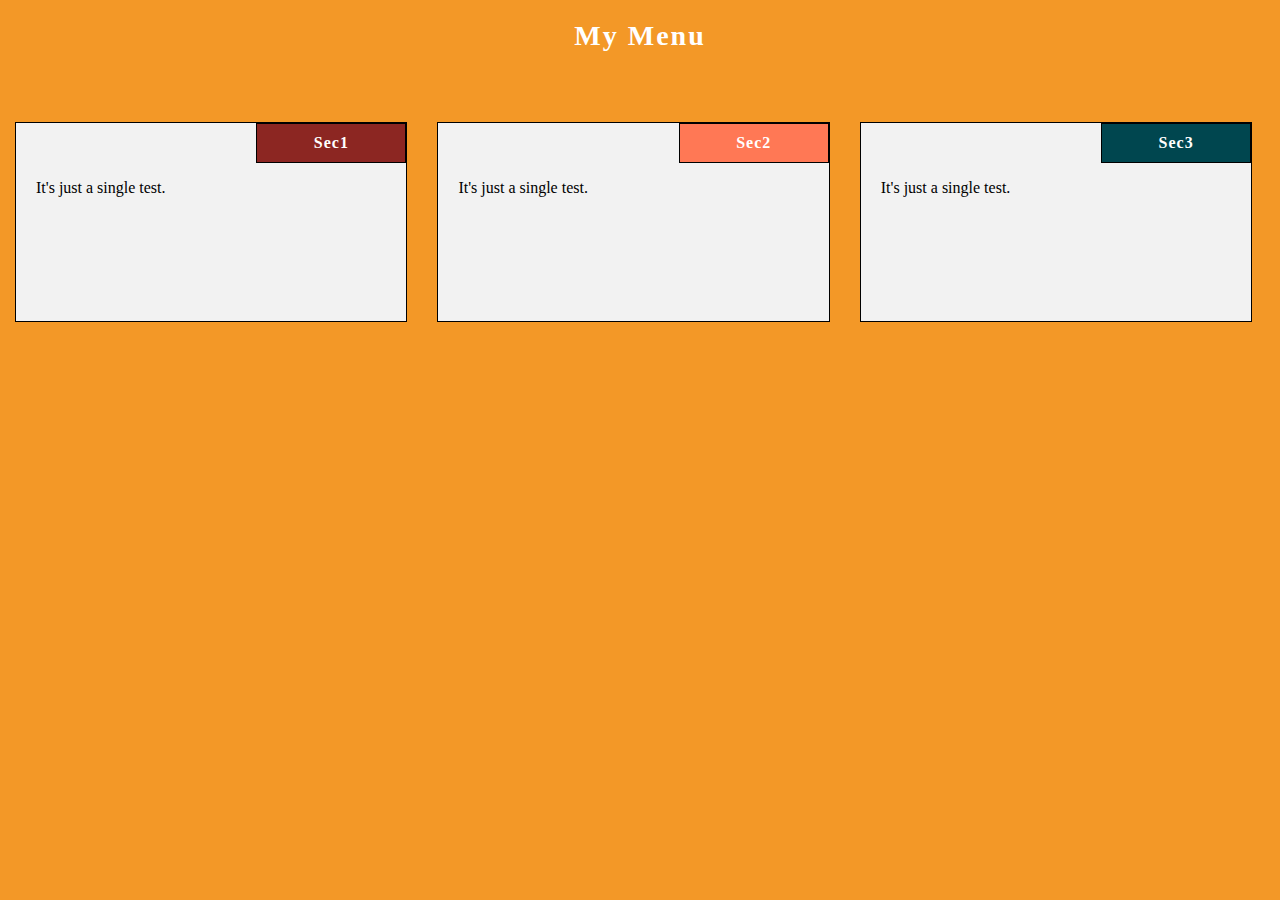
<file: mod2_solution/index.html>
<!DOCTYPE html>
<html>
<head>
    <meta charset="UTF-8">
    <!--meta http-equiv="X-UA-Compatible" content="IE=edge"-->
    <meta name="viewport" content="width=device-width, initial-scale=1">
    <link rel="stylesheet" href="css/style.css">
    <!--link href='https://fonts.googleapis.com/css?family=Work+Sans:200,600,500' rel='stylesheet' type='text/css'-->
    <title>My Menu</title>
    
    
</head>

<body>
   
   <h1>  My Menu </h1>
 
   
   <div class="row">
   
       <div class="col-lg-4 col-md-6"> 
            <section>  
            <h2 class="chicken"> Sec1</h2>    
           <p>It's just a single test.</p> </section>
       
   
   </div> 
   

  
     
       
       <div class="col-lg-4 col-md-6">   
         <section>
          <h2 class="beef"> Sec2</h2>    
           <p>It's just a single test.</p> </section>
           
       </div>

   
       <div class="col-lg-4 col-md-12">   
             <section>
              <h2 class="sushi"> Sec3</h2>    
           <p>It's just a single test.</p> </section>
       
   
   </div> 
       
   
   </div> 
  
  
  
   </div> 
   
   
   
   
   
   
    
</body>
</html>
</file>
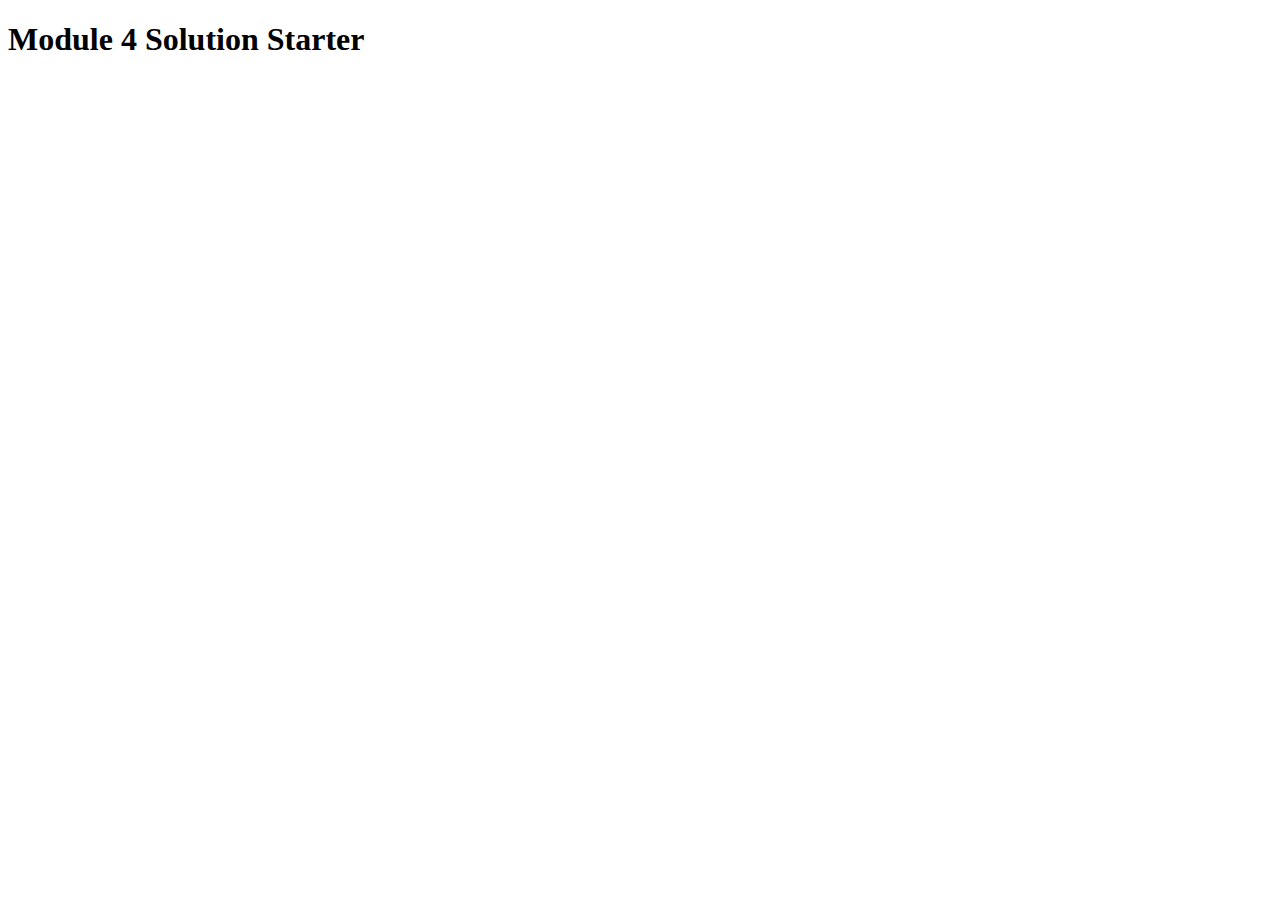
<file: mod4_solution/index.html>
<!DOCTYPE html>
<html>
<head>
  <meta charset="utf-8">
  <title>Module 4 Solution Starter</title>
  <script src="js/SpeakHello.js"></script>
  <script src="js/SpeakGoodBye.js"></script>
  <script src="js/script.js"></script>
</head>
<body>
  <h1>Module 4 Solution Starter</h1>
</body>
</html>
</file>
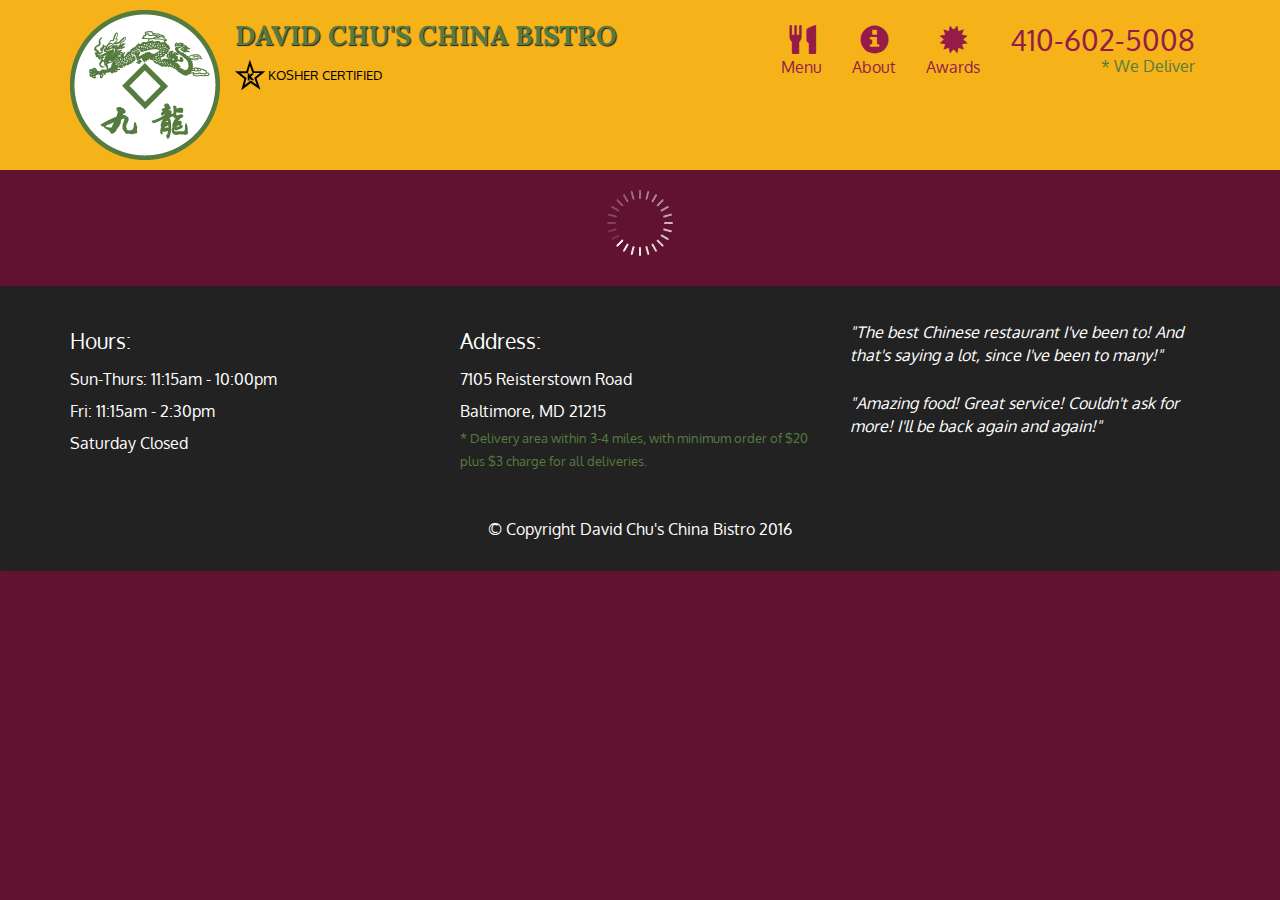
<file: mod5_solution/index.html>
<!doctype html>
<html lang="en">
  <head>
    <meta charset="utf-8">
    <meta http-equiv="X-UA-Compatible" content="IE=edge">
    <meta name="viewport" content="width=device-width, initial-scale=1">
    <title>David Chu's China Bistro</title>
    <link rel="stylesheet" href="css/bootstrap.min.css">
    <link rel="stylesheet" href="css/styles.css">
    <link href='https://fonts.googleapis.com/css?family=Oxygen:400,300,700' rel='stylesheet' type='text/css'>
    <link href='https://fonts.googleapis.com/css?family=Lora' rel='stylesheet' type='text/css'>
  </head>
<body>
  <header>
    <nav id="header-nav" class="navbar navbar-default">
      <div class="container">
        <div class="navbar-header">
          <a href="index.html" class="pull-left visible-md visible-lg">
            <div id="logo-img" alt="Logo image"></div>
          </a>

          <div class="navbar-brand">
            <a href="index.html"><h1>David Chu's China Bistro</h1></a>
            <p>
              <img src="images/star-k-logo.png" alt="Kosher certification">
              <span>Kosher Certified</span>
            </p>
          </div>

          <button id="navbarToggle" type="button" class="navbar-toggle collapsed" data-toggle="collapse" data-target="#collapsable-nav" aria-expanded="false">
            <span class="sr-only">Toggle navigation</span>
            <span class="icon-bar"></span>
            <span class="icon-bar"></span>
            <span class="icon-bar"></span>
          </button>
        </div>
        
        <div id="collapsable-nav" class="collapse navbar-collapse">
           <ul id="nav-list" class="nav navbar-nav navbar-right">
            <li id="navHomeButton" class="visible-xs active">
              <a href="index.html">
                <span class="glyphicon glyphicon-home"></span> Home</a>
            </li>
            <li id="navMenuButton">
              <a href="#" onclick="$dc.loadMenuCategories();">
                <span class="glyphicon glyphicon-cutlery"></span><br class="hidden-xs"> Menu</a>
            </li>
            <li>
              <a href="#">
                <span class="glyphicon glyphicon-info-sign"></span><br class="hidden-xs"> About</a>
            </li>
            <li>
              <a href="#">
                <span class="glyphicon glyphicon-certificate"></span><br class="hidden-xs"> Awards</a>
            </li>
            <li id="phone" class="hidden-xs">
              <a href="tel:410-602-5008">
                <span>410-602-5008</span></a><div>* We Deliver</div>
            </li>
          </ul><!-- #nav-list -->
        </div><!-- .collapse .navbar-collapse -->
      </div><!-- .container -->
    </nav><!-- #header-nav -->
  </header>

  <div id="call-btn" class="visible-xs">
    <a class="btn" href="tel:410-602-5008">
    <span class="glyphicon glyphicon-earphone"></span>
    410-602-5008
    </a>
  </div>
  <div id="xs-deliver" class="text-center visible-xs">* We Deliver</div>

  <div id="main-content" class="container"></div>

  <footer class="panel-footer">
    <div class="container">
      <div class="row">
        <section id="hours" class="col-sm-4">
          <span>Hours:</span><br>
          Sun-Thurs: 11:15am - 10:00pm<br>
          Fri: 11:15am - 2:30pm<br>
          Saturday Closed
          <hr class="visible-xs">
        </section>
        <section id="address" class="col-sm-4">
          <span>Address:</span><br>
          7105 Reisterstown Road<br>
          Baltimore, MD 21215
          <p>* Delivery area within 3-4 miles, with minimum order of $20 plus $3 charge for all deliveries.</p>
          <hr class="visible-xs">
        </section>
        <section id="testimonials" class="col-sm-4">
          <p>"The best Chinese restaurant I've been to! And that's saying a lot, since I've been to many!"</p>
          <p>"Amazing food! Great service! Couldn't ask for more! I'll be back again and again!"</p>
        </section>
      </div>
      <div class="text-center">&copy; Copyright David Chu's China Bistro 2016</div>
    </div>
  </footer>

  <!-- jQuery (Bootstrap JS plugins depend on it) -->
  <script src="js/jquery-2.1.4.min.js"></script>
  <script src="js/bootstrap.min.js"></script>
  <script src="js/ajax-utils.js"></script>
  <script src="js/script.js"></script>
</body>
</html>
</file>
<file: mod2_solution/css/style.css>
* {
    
   box-sizing: border-box;
}


body {
    
    background-color: #f39827;
    margin: 0;
 
    /**font-family: 'Work Sans', sans-serif;
    font-size: 14px/18px;
    **/
    
}


h1 {
    
    text-align: center;
    font-size:175%;
    color: #fff;
    letter-spacing: 2px;
    margin-top: 20px;
    margin-bottom: 50px;
    

}



h2{
    
    /**display: inline-block;**/
    padding: 10px;
    text-align: center;
    font-size:100%;
    color:white;  
    min-width: 150px;
    position: absolute;
    right:0px;
    top:0px;
    margin-top:0px;
    border: 1px solid black;
    letter-spacing: 1px;
 
}







.chicken {
    
    background-color: #8c2622;  
    
}



.beef {
    
    background-color: #FF7855;
    
}



.sushi {
    
    background-color: #00464F;
    
}


section {
    
    background-color:#F2F2F2;
    position: relative;
    min-width: 300px;
    min-height: 200px;
    box-sizing: border-box;
    border:1px solid black;
    overflow: hidden;
    margin-left: 15px;
    margin-top: 20px;
    margin-right: 15px;
    padding: 20px;
    padding-top: 40px;
      
    
}


@media (min-width: 992px) {
    .col-lg-1, .col-lg-2, .col-lg-3, .col-lg-4, .col-lg-5, .col-lg-6, .col-lg-7, .col-lg-8, .col-lg-9, .col-lg-10, .col-lg-11, .col-lg-12{
float:left;
        
    }
    .col-lg-1 {
        width: 8.33%;
    }
    .col-lg-2 {
        width: 16.66%;
    }
    .col-lg-3 {
        width: 25%;
    }
    .col-lg-4 {
        width: 33%;
    }
    .col-lg-5 {
        width: 41.66%;
    }
    .col-lg-6 {
        width: 50%;
    }
    .col-lg-7 {
        width: 58.33%;
    }
    .col-lg-8 {
        width: 66.66%;
    }
    .col-lg-9 {
        width: 74.99%;
    }
    .col-lg-10 {
        width: 83.33%;
    }
    .col-lg-11 {
        width: 91.66%;
    }
    .col-lg-12 {
        width: 100%;
    }
}


@media (min-width: 768px) and (max-width: 991px) {
     .col-md-1, .col-md-2, .col-md-3, .col-md-4, .col-md-5, .col-md-6, .col-md-7, .col-md-8, .col-md-9, .col-md-10, .col-md-11, .col-md-12{
         
         float:left;
  
    }
    .col-md-1 {
        width: 8.33%;
    }
    .col-md-2 {
        width: 16.66%;
    }
    .col-md-3 {
        width: 25%;
    }
    .col-md-4 {
        width: 33%;
    }
    .col-md-5 {
        width: 41.66%;
    }
    .col-md-6 {
        width: 50%;
    }
    .col-md-7 {
        width: 58.33%;
    }
    .col-md-8 {
        width: 66.66%;
    }
    .col-md-9 {
        width: 74.99%;
    }
    .col-md-10 {
        width: 83.33%;
    }
    .col-md-11 {
        width: 91.66%;
    }
    .col-md-12 {
        width: 100%;
    }
}
</file>
<file: mod5_solution/css/styles.css>
body {
  font-size: 16px;
  color: #fff;
  background-color: #61122f;
  font-family: 'Oxygen', sans-serif;
}

/** HEADER **/
#header-nav {
  background-color: #f6b319;
  border-radius: 0;
  border: 0;
}

#logo-img {
  background: url('../images/restaurant-logo_large.png') no-repeat;
  width: 150px;
  height: 150px;
  margin: 10px 15px 10px 0;
}

.navbar-brand {
  padding-top: 25px;
}
.navbar-brand h1 { /* Restaurant name */
  font-family: 'Lora', serif;
  color: #557c3e;
  font-size: 1.5em;
  text-transform: uppercase;
  font-weight: bold;
  text-shadow: 1px 1px 1px #222;
  margin-top: 0;
  margin-bottom: 0;
  line-height: .75;
}
.navbar-brand a:hover, .navbar-brand a:focus {
  text-decoration: none;
}
.navbar-brand p { /* Kosher cert */
  color: #000;
  text-transform: uppercase;
  font-size: .7em;
  margin-top: 15px;
}
.navbar-brand p span { /* Star-K */
  vertical-align: middle;
}

#nav-list {
  margin-top: 10px;
}
#nav-list a {
  color: #951C49;
  text-align: center;
}
#nav-list a:hover {
  background: #E7E7E7;
}
#nav-list a span {
  font-size: 1.8em;
}

#phone {
  margin-top: 5px;
}
#phone a { /* Phone number */
  text-align: right;
  padding-bottom: 0;
}
#phone div { /* We Deliver */
  color: #557c3e;
  text-align: right;
  padding-right: 15px;
}

.navbar-header button.navbar-toggle, .navbar-header .icon-bar {
  border: 1px solid #61122f;
}
.navbar-header button.navbar-toggle {
  clear: both;
  margin-top: -30px;
}
/* END HEADER */

/* FOOTER */
.panel-footer {
  margin-top: 30px;
  padding-top: 35px;
  padding-bottom: 30px;
  background-color: #222;
  border-top: 0;
}
.panel-footer div.row {
  margin-bottom: 35px;
}
#hours, #address {
  line-height: 2;
}
#hours > span, #address > span {
  font-size: 1.3em;
}
#address p {
  color: #557c3e;
  font-size: .8em;
  line-height: 1.8;
}
#testimonials {
  font-style: italic;
}
#testimonials p:nth-child(2) {
  margin-top: 25px;
}
/* END FOOTER */



/* HOME PAGE */
.container .jumbotron {
  box-shadow: 0 0 50px #3F0C1F;
  border: 2px solid #3F0C1F;
}

#menu-tile, #specials-tile, #map-tile {
  height: 250px;
  width: 100%;
  margin-bottom: 15px;
  position: relative;
  border: 2px solid #3F0C1F;
  overflow: hidden;
}
#menu-tile:hover, #specials-tile:hover, #map-tile:hover {
  box-shadow: 0 1px 5px 1px #cccccc;
}
#menu-tile {
  background: url('../images/menu-tile.jpg') no-repeat;
  background-position: center;
}
#specials-tile {
  background: url('../images/specials-tile.jpg') no-repeat;
  background-position: center;
}
#menu-tile span, #specials-tile span, #map-tile span {
  position: absolute;
  bottom: 0;
  right: 0;
  width: 100%;
  text-align: center;
  font-size: 1.6em;
  text-transform: uppercase;
  background-color: #000;
  color: #fff;
  opacity: .8;
}
/* END HOME PAGE */

/* MENU CATEGORIES PAGE */
.category-tile { 
  position: relative;
  border: 2px solid #3F0C1F;
  overflow: hidden;
  width: 200px;
  height: 200px;
  margin: 0 auto 15px;
}
.category-tile span {
  position: absolute;
  bottom: 0;
  right: 0;
  width: 100%;
  text-align: center;
  font-size: 1.2em;
  text-transform: uppercase;
  background-color: #000;
  color: #fff;
  opacity: .8;
}
.category-tile:hover {
  box-shadow: 0 1px 5px 1px #cccccc;
}

#menu-categories-title + div {
  margin-bottom: 50px;
}
/* END MENU CATEGORIES PAGE */

/* SINGLE CATEGORY PAGE */
.menu-item-tile {
  margin-bottom: 25px;
}
.menu-item-tile hr {
  width: 80%;
}
.menu-item-tile .menu-item-price {
  font-size: 1.1em;
  text-align: right;
  margin-top: -15px;
  margin-right: -15px;
}
.menu-item-tile .menu-item-price span {
  font-size: .6em;
}
.menu-item-photo {
  position: relative;
  border: 2px solid #3F0C1F; 
  overflow: hidden;
  padding: 0;
  margin-right: -15px;
  margin-left: auto;
  margin-bottom: 20px;
  max-width: 250px;
}
.menu-item-photo div {
  position: absolute;
  bottom: 0;
  right: 0;
  width: 80px;
  background-color: #557c3e;
  text-align: center;
}
.menu-item-description {
  padding-right: 30px;
}
h3.menu-item-title {
  margin: 0 0 10px;
}
.menu-item-details {
  font-size: .9em;
  font-style: italic;
}
/* END SINGLE CATEGORY PAGE */


/********** Large devices only **********/
@media (min-width: 1200px) {
  .container .jumbotron {
    background: url('../images/jumbotron_1200.jpg') no-repeat;
    height: 675px;
  }
}

/********** Medium devices only **********/
@media (min-width: 992px) and (max-width: 1199px) {
  /* Header */
  #logo-img {
    background: url('../images/restaurant-logo_medium.png') no-repeat;
    width: 100px;
    height: 100px;
    margin: 5px 5px 5px 0;
  }
  /* End Header */

  /* Home Page */
  .container .jumbotron {
    background: url('../images/jumbotron_992.jpg') no-repeat;
    height: 558px;
  }
  /* End Home Page */
}

/********** Small devices only **********/
@media (min-width: 768px) and (max-width: 991px) {
  /* Home Page */
  .container .jumbotron {
    background: url('../images/jumbotron_768.jpg') no-repeat;
    height: 432px;
  }
  /* End Home Page */
}

/********** Extra small devices only **********/
@media (max-width: 767px) {
  /* Header */
  .navbar-brand {
    padding-top: 10px;
    height: 80px;
  }
  .navbar-brand h1 { /* Restaurant name */
    padding-top: 10px;
    font-size: 5vw; /* 1vw = 1% of viewport width */
  }
  .navbar-brand p { /* Kosher cert */
    font-size: .6em;
    margin-top: 12px;
  }
  .navbar-brand p img { /* Star-K */
    height: 20px;
  }

  #collapsable-nav a { /* Collapsed nav menu text */
    font-size: 1.2em;
  }
  #collapsable-nav a span { /* Collapsed nav menu glyph */
    font-size: 1em;
    margin-right: 5px;
  }

  #call-btn > a {
    font-size: 1.5em;
    display: block;
    margin: 0 20px;
    padding: 10px;
    border: 2px solid #fff;
    background-color: #f6b319;
    color: #951c49;
  }
  #xs-deliver {
    margin-top: 5px;
    font-size: .7em;
    letter-spacing: .1em;
    text-transform: uppercase;
  }
  /* End Header */

  /* Footer */
  .panel-footer section {
    margin-bottom: 30px;
    text-align: center;
  }
  .panel-footer section:nth-child(3) {
    margin-bottom: 0; /* margin already exists on the whole row */
  }
  .panel-footer section hr {
    width: 50%;
  }
  /* End Footer */

  /* Home Page */
  .container .jumbotron {
    margin-top: 30px;
    padding: 0;
  }
  #menu-tile, #specials-tile {
    width: 360px;
    margin: 0 auto 15px;
  }

  .menu-item-photo {
    margin-right: auto;
  }
  .menu-item-tile .menu-item-price {
    text-align: center;
  }
  .menu-item-description {
    text-align: center;;
  }
}


/********** Super extra small devices Only :-) (e.g., iPhone 4) **********/
@media (max-width: 479px) {
  /* Header */
  .navbar-brand h1 { /* Restaurant name */
    padding-top: 5px;
    font-size: 6vw;
  }
  /* End Header */
  
  /* Home page */
  #menu-tile, #specials-tile {
    width: 280px;
    margin: 0 auto 15px;
  }

  .col-xxs-12 {
    position: relative;
    min-height: 1px;
    padding-right: 15px;
    padding-left: 15px;
    float: left;
    width: 100%;
  }
}
</file>
